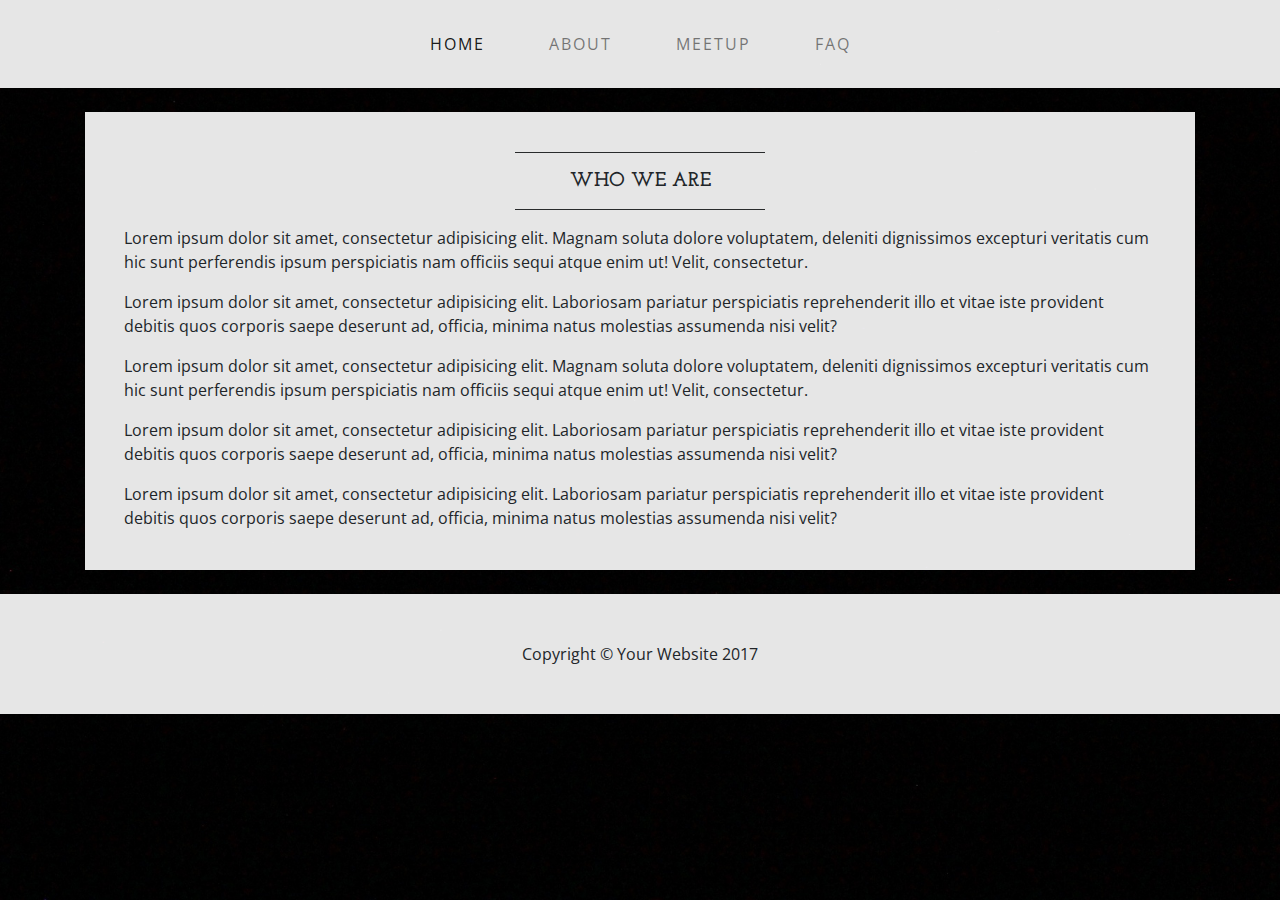
<file: about.html>
<!DOCTYPE html>
<html lang="en">

  <head>

    <meta charset="utf-8">
    <meta name="viewport" content="width=device-width, initial-scale=1, shrink-to-fit=no">
    <meta name="description" content="">
    <meta name="author" content="">

    <title>Diversifying Open source</title>

    <!-- Bootstrap core CSS -->
    <link href="vendor/bootstrap/css/bootstrap.min.css" rel="stylesheet">

    <!-- Custom fonts for this template -->
    <link href="https://fonts.googleapis.com/css?family=Open+Sans:300italic,400italic,600italic,700italic,800italic,400,300,600,700,800" rel="stylesheet" type="text/css">
    <link href="https://fonts.googleapis.com/css?family=Josefin+Slab:100,300,400,600,700,100italic,300italic,400italic,600italic,700italic" rel="stylesheet" type="text/css">

    <!-- Custom styles for this template -->
    <link href="css/styleIndex.css" rel="stylesheet">

  </head>

  <body>
    
        <!-- Navigation -->
        <nav class="navbar navbar-expand-lg navbar-light bg-faded py-lg-4">
          <div class="container">
            <a class="navbar-brand text-uppercase text-expanded font-weight-bold d-lg-none" href="#">Start Bootstrap</a>
            <button class="navbar-toggler" type="button" data-toggle="collapse" data-target="#navbarResponsive" aria-controls="navbarResponsive" aria-expanded="false" aria-label="Toggle navigation">
              <span class="navbar-toggler-icon"></span>
            </button>
            <div class="collapse navbar-collapse" id="navbarResponsive">
              <ul class="navbar-nav mx-auto">
                <li class="nav-item active px-lg-4">
                  <a class="nav-link text-uppercase text-expanded" href="index.html">Home
                    <span class="sr-only">(current)</span>
                  </a>
                </li>
                <li class="nav-item px-lg-4">
                  <a class="nav-link text-uppercase text-expanded" href="about.html">About</a>
                </li>
                <li class="nav-item px-lg-4">
                  <a class="nav-link text-uppercase text-expanded" href="blog.html">Meetup</a>
                </li>
                <li class="nav-item px-lg-4">
                  <a class="nav-link text-uppercase text-expanded" href="contact.html">FAQ</a>
                </li>
              </ul>
            </div>
          </div>
        </nav>
    
        <div class="container">

      <div class="bg-faded p-4 my-4">
        <hr class="divider">
        <h2 class="text-center text-lg text-uppercase my-0">
          <strong>Who We Are</strong>
        </h2>
        <hr class="divider">
          <div class="col-lg-12">
            <p>Lorem ipsum dolor sit amet, consectetur adipisicing elit. Magnam soluta dolore voluptatem, deleniti dignissimos excepturi veritatis cum hic sunt perferendis ipsum perspiciatis nam officiis sequi atque enim ut! Velit, consectetur.</p>
            <p>Lorem ipsum dolor sit amet, consectetur adipisicing elit. Laboriosam pariatur perspiciatis reprehenderit illo et vitae iste provident debitis quos corporis saepe deserunt ad, officia, minima natus molestias assumenda nisi velit?</p>
            <p>Lorem ipsum dolor sit amet, consectetur adipisicing elit. Magnam soluta dolore voluptatem, deleniti dignissimos excepturi veritatis cum hic sunt perferendis ipsum perspiciatis nam officiis sequi atque enim ut! Velit, consectetur.</p>
            <p>Lorem ipsum dolor sit amet, consectetur adipisicing elit. Laboriosam pariatur perspiciatis reprehenderit illo et vitae iste provident debitis quos corporis saepe deserunt ad, officia, minima natus molestias assumenda nisi velit?</p>
          <p>Lorem ipsum dolor sit amet, consectetur adipisicing elit. Laboriosam pariatur perspiciatis reprehenderit illo et vitae iste provident debitis quos corporis saepe deserunt ad, officia, minima natus molestias assumenda nisi velit?</p>
          </div>
      </div>
      </div>

    </div>
    <!-- /.container -->

    <footer class="bg-faded text-center py-5">
      <div class="container">
        <p class="m-0">Copyright &copy; Your Website 2017</p>
      </div>
    </footer>

    <!-- Bootstrap core JavaScript -->
    <script src="vendor/jquery/jquery.min.js"></script>
    <script src="vendor/bootstrap/js/bootstrap.bundle.min.js"></script>

  </body>

</html>
</file>
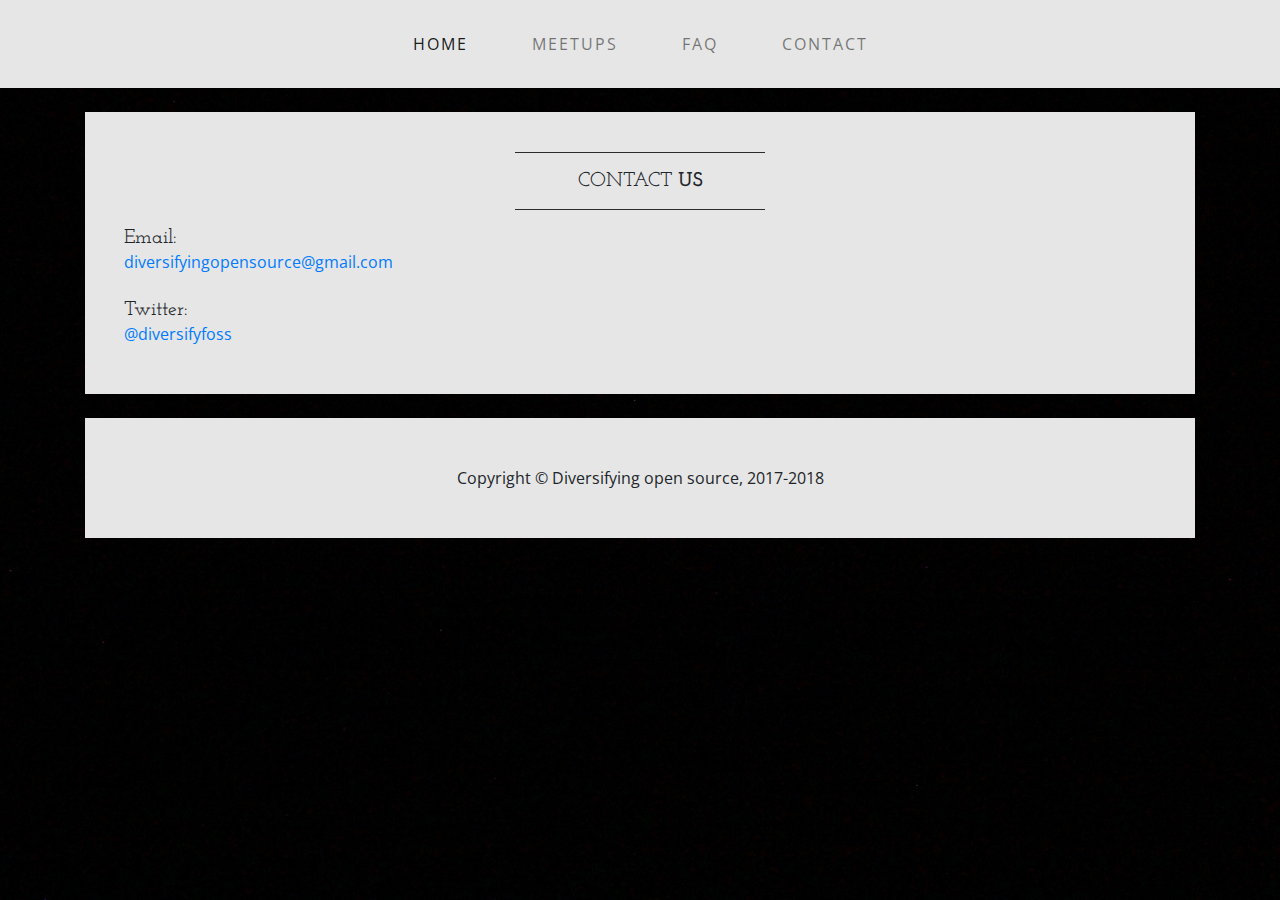
<file: contact.html>
<!DOCTYPE html>
<html lang="en">

  <head>

    <meta charset="utf-8">
    <meta name="viewport" content="width=device-width, initial-scale=1, shrink-to-fit=no">
    <meta name="description" content="">
    <meta name="author" content="">

    <title>Diversifying Open source</title>

    <!-- Bootstrap core CSS -->
    <link href="vendor/bootstrap/css/bootstrap.min.css" rel="stylesheet">

    <!-- Custom fonts for this template -->
    <link href="https://fonts.googleapis.com/css?family=Open+Sans:300italic,400italic,600italic,700italic,800italic,400,300,600,700,800" rel="stylesheet" type="text/css">
    <link href="https://fonts.googleapis.com/css?family=Josefin+Slab:100,300,400,600,700,100italic,300italic,400italic,600italic,700italic" rel="stylesheet" type="text/css">

    <!-- Custom styles for this template -->
    <link href="css/styleIndex.css" rel="stylesheet">

  </head>

  <body>
    
        <!-- Navigation -->
        <nav class="navbar navbar-expand-lg navbar-light bg-faded py-lg-4">
          <div class="container">
            <a class="navbar-brand text-uppercase text-expanded font-weight-bold d-lg-none" href="#">Start Bootstrap</a>
            <button class="navbar-toggler" type="button" data-toggle="collapse" data-target="#navbarResponsive" aria-controls="navbarResponsive" aria-expanded="false" aria-label="Toggle navigation">
              <span class="navbar-toggler-icon"></span>
            </button>
            <div class="collapse navbar-collapse" id="navbarResponsive">
              <ul class="navbar-nav mx-auto">
                <li class="nav-item active px-lg-4">
                  <a class="nav-link text-uppercase text-expanded" href="index.html">Home
                    <span class="sr-only">(current)</span>
                  </a>
                </li>
                 <li class="nav-item px-lg-4">
                  <a class="nav-link text-uppercase text-expanded" href="meetup.html">Meetups</a>
                </li>
                <li class="nav-item px-lg-4">
                  <a class="nav-link text-uppercase text-expanded" href="faq.html">FAQ</a>
                </li>
                <li class="nav-item px-lg-4">
                  <a class="nav-link text-uppercase text-expanded" href="contact.html">Contact</a>
                </li>
              </ul>
            </div>
          </div>
        </nav>    
    <div class="container">

      <div class="bg-faded p-4 my-4">
        <hr class="divider">
        <h2 class="text-center text-lg text-uppercase my-0">Contact
          <strong>US</strong>
        </h2>
        <hr class="divider">
          <div class="col-lg-12">
            <h5 class="mb-0">Email:</h5>
            <div class="mb-4">
              <a href="mailto:diversifyingopensource@gmail.com">diversifyingopensource@gmail.com</a>
            </div>
            <h5 class="mb-0">Twitter:</h5>
            <div class="mb-4">
              <a href="https://twitter.com/diversifyfoss">@diversifyfoss</a>
            </div>
          </div>
      </div>

      <!-- <div class="bg-faded p-4 my-4">
        <hr class="divider">
        <h2 class="text-center text-lg text-uppercase my-0">Contact
          <strong>Form</strong>
        </h2>
        <hr class="divider">
        <form>
          <div class="row">
            <div class="form-group col-lg-4">
              <label class="text-heading">Name</label>
              <input type="text" class="form-control">
            </div>
            <div class="form-group col-lg-4">
              <label class="text-heading">Email Address</label>
              <input type="email" class="form-control">
            </div>
            <div class="form-group col-lg-4">
              <label class="text-heading">Phone Number</label>
              <input type="tel" class="form-control">
            </div>
            <div class="clearfix"></div>
            <div class="form-group col-lg-12">
              <label class="text-heading">Message</label>
              <textarea class="form-control" rows="6"></textarea>
            </div>
            <div class="form-group col-lg-12">
              <button type="submit" class="btn btn-secondary">Submit</button>
            </div>
          </div>
        </form>
      </div> -->
<!-- 
    </div> -->
    <!-- /.container -->

    <footer class="bg-faded text-center py-5">
      <div class="container">
        <p class="m-0">Copyright &copy; Diversifying open source, 2017-2018</p>
      </div>
    </footer>

    <!-- Bootstrap core JavaScript -->
    <script src="vendor/jquery/jquery.min.js"></script>
    <script src="vendor/bootstrap/js/bootstrap.bundle.min.js"></script>

    <!-- Zoom when clicked function for Google Map -->
    <script>
      $('.map-container').click(function () {
        $(this).find('iframe').addClass('clicked')
      }).mouseleave(function () {
        $(this).find('iframe').removeClass('clicked')
      });
    </script>

  </body>

</html>
</file>
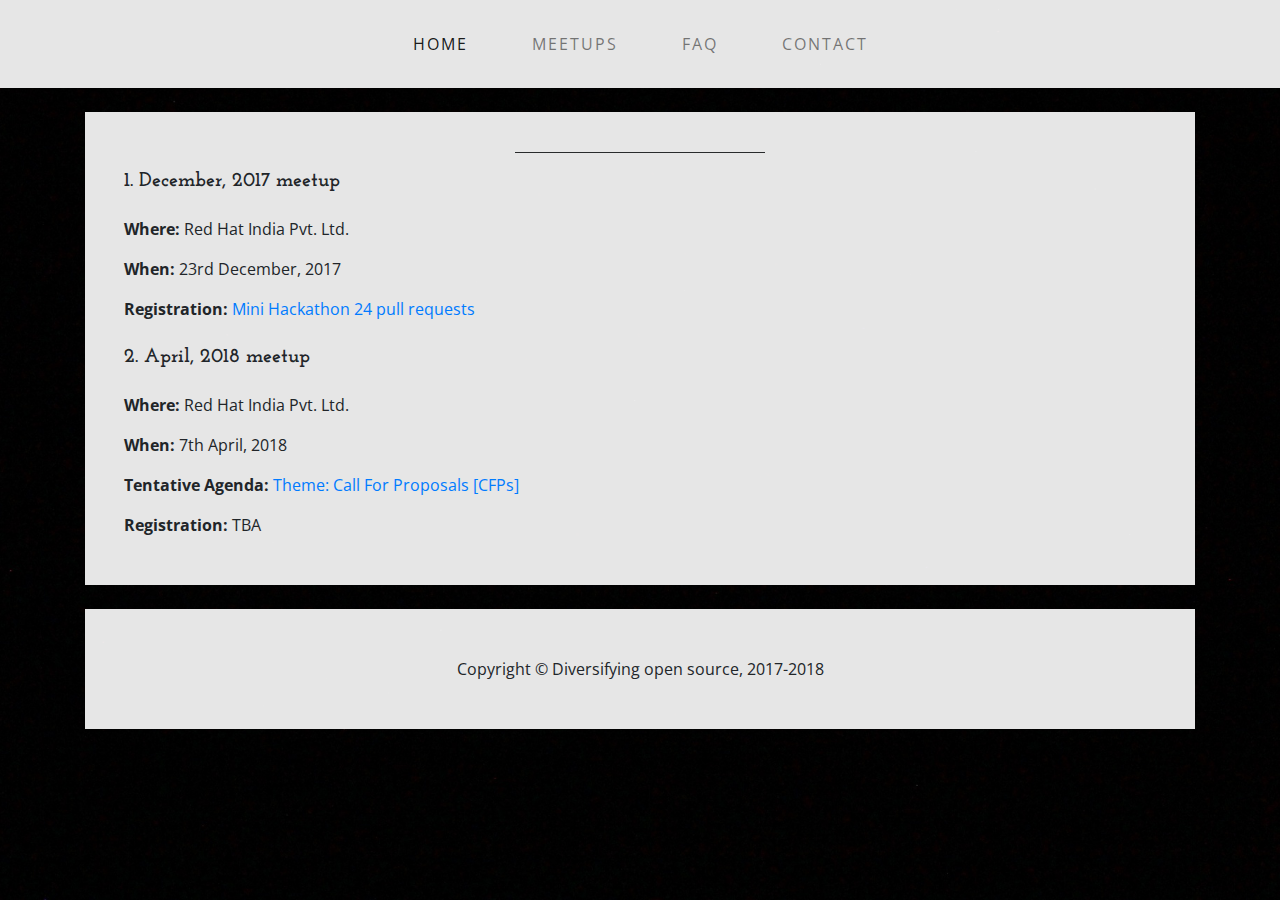
<file: meetup.html>
<!DOCTYPE html>
<html lang="en">

  <head>

    <meta charset="utf-8">
    <meta name="viewport" content="width=device-width, initial-scale=1, shrink-to-fit=no">
    <meta name="description" content="">
    <meta name="author" content="">

    <title>Diversifying Open source</title>

    <!-- Bootstrap core CSS -->
    <link href="vendor/bootstrap/css/bootstrap.min.css" rel="stylesheet">

    <!-- Custom fonts for this template -->
    <link href="https://fonts.googleapis.com/css?family=Open+Sans:300italic,400italic,600italic,700italic,800italic,400,300,600,700,800" rel="stylesheet" type="text/css">
    <link href="https://fonts.googleapis.com/css?family=Josefin+Slab:100,300,400,600,700,100italic,300italic,400italic,600italic,700italic" rel="stylesheet" type="text/css">

    <!-- Custom styles for this template -->
    <link href="css/styleIndex.css" rel="stylesheet">

  </head>

  <body>
    
        <!-- Navigation -->
        <nav class="navbar navbar-expand-lg navbar-light bg-faded py-lg-4">
          <div class="container">
            <a class="navbar-brand text-uppercase text-expanded font-weight-bold d-lg-none" href="#">Start Bootstrap</a>
            <button class="navbar-toggler" type="button" data-toggle="collapse" data-target="#navbarResponsive" aria-controls="navbarResponsive" aria-expanded="false" aria-label="Toggle navigation">
              <span class="navbar-toggler-icon"></span>
            </button>
            <div class="collapse navbar-collapse" id="navbarResponsive">
              <ul class="navbar-nav mx-auto">
                <li class="nav-item active px-lg-4">
                  <a class="nav-link text-uppercase text-expanded" href="index.html">Home
                    <span class="sr-only">(current)</span>
                  </a>
                </li>
                <li class="nav-item px-lg-4">
                  <a class="nav-link text-uppercase text-expanded" href="meetup.html">Meetups</a>
                </li>
                <li class="nav-item px-lg-4">
                  <a class="nav-link text-uppercase text-expanded" href="faq.html">FAQ</a>
                </li>
                <li class="nav-item px-lg-4">
                  <a class="nav-link text-uppercase text-expanded" href="contact.html">Contact</a>
                </li>
              </ul>
            </div>
          </div>
        </nav>
    
        <div class="container">

      <div class="bg-faded p-4 my-4">
        <hr class="divider">
        <div class="col-lg-12">
            <h5 class="mb-0"><b>1. December, 2017 meetup</b></h5>	
	</br>
            <div class="mb-4">
                <p><b>Where: </b>Red Hat India Pvt. Ltd.</p>
	      <p><b>When: </b>23rd December, 2017</p>
	      <p><b>Registration: </b><a href="https://www.eventbrite.com/e/mini-hackathon-24-pull-requests-registration-41378124083">Mini Hackathon 24 pull requests</a></p>			       
            </div>
      </div>
	<div class="col-lg-12">
	    <h5 class="mb-0"><b>2. April, 2018 meetup</b></h5>
	</br>
	    <div class="mb-4">
                <p><b>Where: </b>Red Hat India Pvt. Ltd.</p>
	        <p><b>When: </b>7th April, 2018</p>
		<p><b>Tentative Agenda: </b><a href="https://github.com/Diversifyingopensource/diversifyingopensource.github.io/issues/7">Theme: Call For Proposals [CFPs]</a></p>
		<p><b>Registration: </b> TBA</p>
	    </div>
            </div>


      </div>
    <!-- /.container -->

    <footer class="bg-faded text-center py-5">
      <div class="container">
        <p class="m-0">Copyright &copy; Diversifying open source, 2017-2018</p>
      </div>
    </footer>

    <!-- Bootstrap core JavaScript -->
    <script src="vendor/jquery/jquery.min.js"></script>
    <script src="vendor/bootstrap/js/bootstrap.bundle.min.js"></script>

  </body>

</html>
</file>
<file: css/styleIndex.css>
/*!
 * Start Bootstrap - Business Casual (https://startbootstrap.com/template-overviews/business-casual)
 * Copyright 2013-2017 Start Bootstrap
 * Licensed under MIT (https://github.com/BlackrockDigital/startbootstrap-business-casual/blob/master/LICENSE)
 */

body {
  font-family: "Open Sans", Helvetica, Arial, sans-serif;
  background: url('black-background.jpg') no-repeat center center fixed;
  -webkit-background-size: cover;
  -moz-background-size: cover;
  background-size: cover;
  -o-background-size: cover;
}

h1, h2, h3, h4, h5, h6, .text-heading {
  font-family: "Josefin Slab", "Helvetica Neue", Helvetica, Arial, sans-serif;
}

h1 {
  font-size: 4rem;
}

.tagline-upper {
  font-size: 5rem;
  font-weight: 700;
  line-height: 1;
}

.tagline-lower {
  font-size: 1.2rem;
  line-height: 1;
}

.text-expanded {
  letter-spacing: 2px;
}

.text-shadow {
  text-shadow: 1px 1px 2px rgba(0, 0, 0, 0.5);
}

.text-lg {
  font-size: 1.25rem;
}

.bg-faded {
  background-color: rgba(255, 255, 255, 0.9);
}

.bg-overlay {
  background-color: rgba(0, 0, 0, 0.7);
}

hr.divider {
  border-color: #292b2c;
  max-width: 250px;
}

.map-container iframe {
  pointer-events: none;
}

.map-container iframe.clicked {
  pointer-events: auto;
}
</file>
